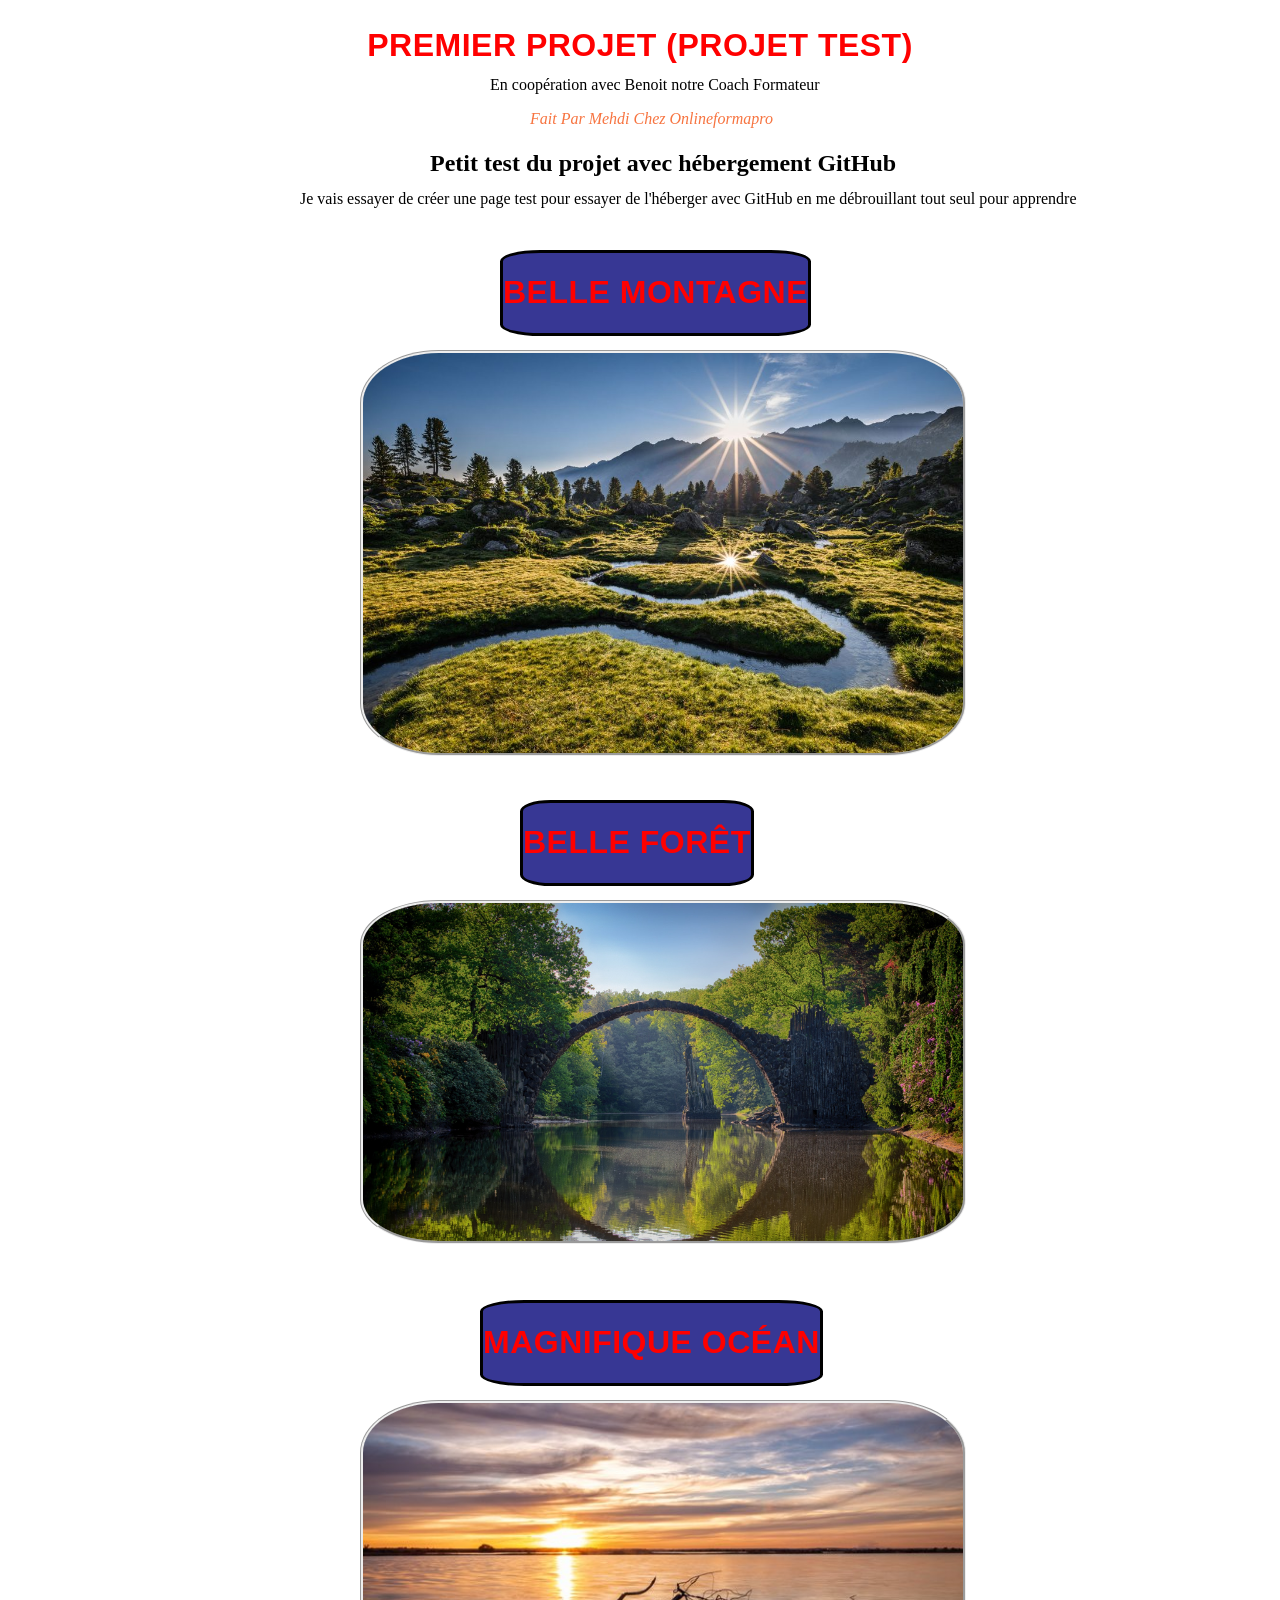
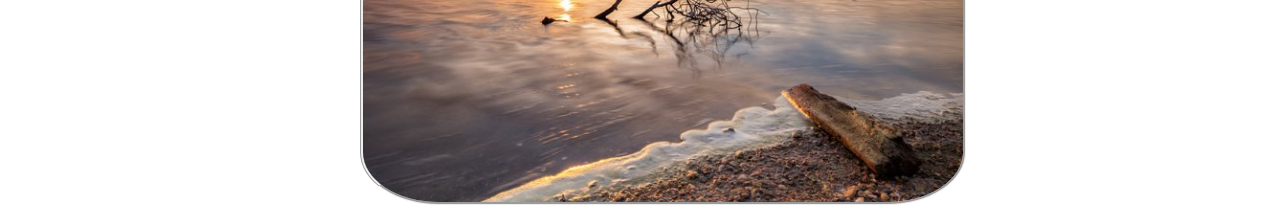
<file: index.html>
<!DOCTYPE html>
<html lang="fr">
<head>
    <meta charset="UTF-8">
    <meta http-equiv="X-UA-Compatible" content="IE=edge">
    <meta name="viewport" content="width=device-width, initial-scale=1.0">
    <title>Premiers Projet</title>
    <link rel="stylesheet" href="style.css">   
</head>
<section>
<h1>Premier Projet (Projet Test)</h1>
</section>
<span style="position: absolute; top: 110px; left: 530px;">
<em>Fait par Mehdi chez Onlineformapro</em>
</span>
<body>
    <span style="position: absolute;top: 130px; left: 430px;">
    <h2>Petit test du projet avec hébergement GitHub</h2>
</span>
<span style="position: absolute;top: 190px; left: 300px;">
<link>Je vais essayer de créer une page test pour essayer de l'héberger avec GitHub en me débrouillant tout seul pour apprendre<link>
</span>
<span style="position: absolute; top: 60px; left: 450px">
<figure>En coopération avec Benoit notre Coach Formateur</figure>
</span>
<br>
<br>
<br>
<span style="position: absolute; top: 250px; left: 500px;">
    <div>
<h1>Belle montagne</h1>
</div>
</span>
<span style="position: absolute; top: 350px;left: 360px;">
<img src="Paysage.jpg">
</span>
<span style="position: absolute; top: 800px;left: 520px;">
    <div>
        <h1>Belle forêt</h1>
        </div>
</span>
<span style="position: absolute;top: 900px;left: 360px;">
<img src="Forêt.jpeg">
</span>
<span style="position: absolute;top: 1300px;left: 480px;">
    <div>
<h1>Magnifique océan</h1>
</div>
</span>
<span style="position: absolute;top: 1400px;left: 360px;">
<img src="Océan.jpg">    
</span>
</body>
</html>
</file>
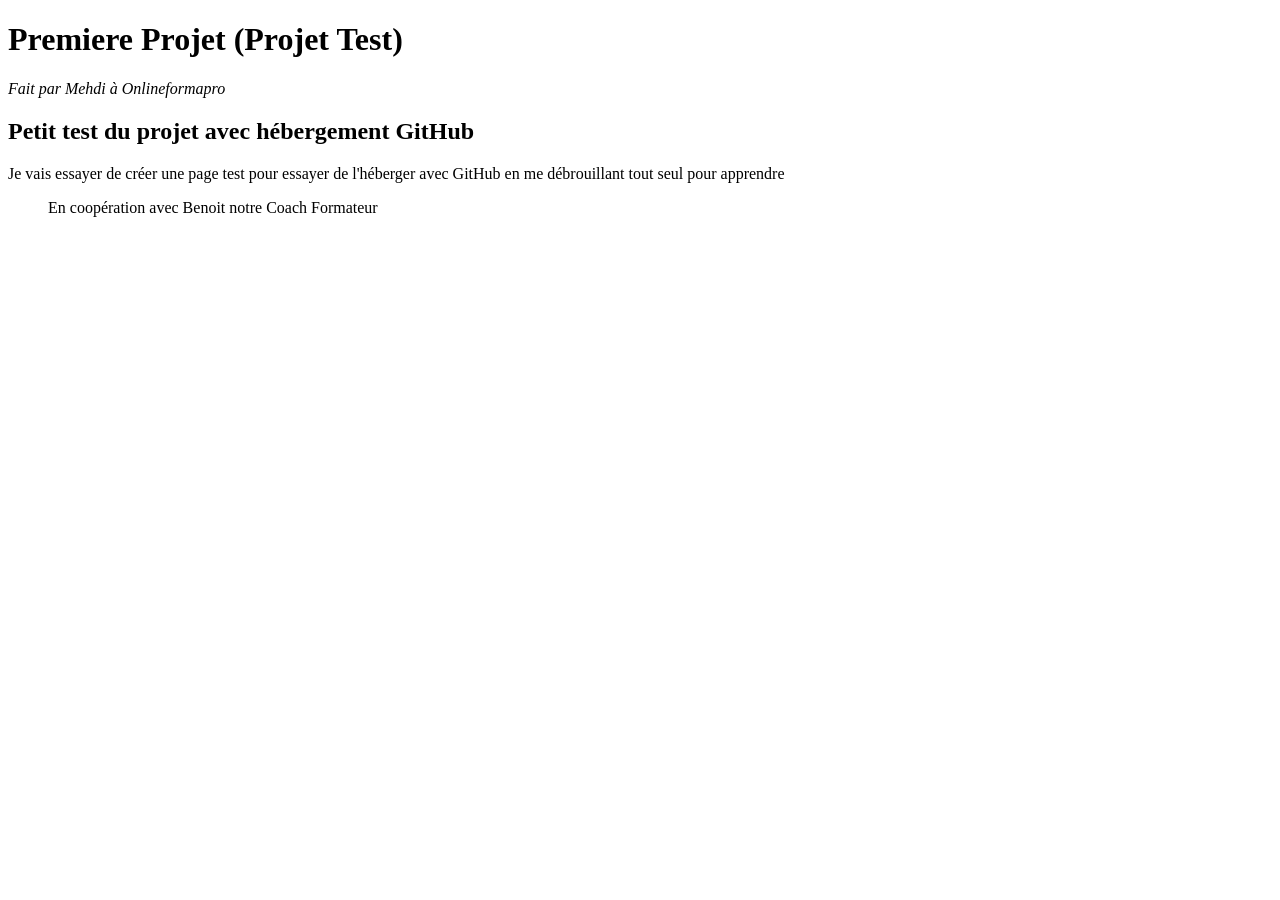
<file: test.html>
<!DOCTYPE html>
<html lang="fr">
<head>
    <meta charset="UTF-8">
    <meta http-equiv="X-UA-Compatible" content="IE=edge">
    <meta name="viewport" content="width=device-width, initial-scale=1.0">
    <title>Premiers Projet</title>
</head>
<h1>Premiere Projet (Projet Test)</h1>
<em>Fait par Mehdi à Onlineformapro</em>
<body>
    <h2>Petit test du projet avec hébergement GitHub</h2>
<link>Je vais essayer de créer une page test pour essayer de l'héberger avec GitHub en me débrouillant tout seul pour apprendre<link>
<figure>En coopération avec Benoit notre Coach Formateur</figure>


    
</body>
</html>
</file>
<file: style.css>
h1{
    text-transform: uppercase;
    font-family: Arial, Helvetica, sans-serif;
    letter-spacing: 0.5px;
    font-size: 2rem;
    text-align-last: center;
    color: rgb(255, 0, 0);
}

em{
    text-transform: capitalize;
    color: rgb(247, 116, 64);   
}
img{
    width: 600px;
    border-radius: 13%;
    border-style: groove;
}
div{
    border-style: solid;
    border-radius: 13%;
    background-color: rgb(55, 55, 148);

}
</file>
